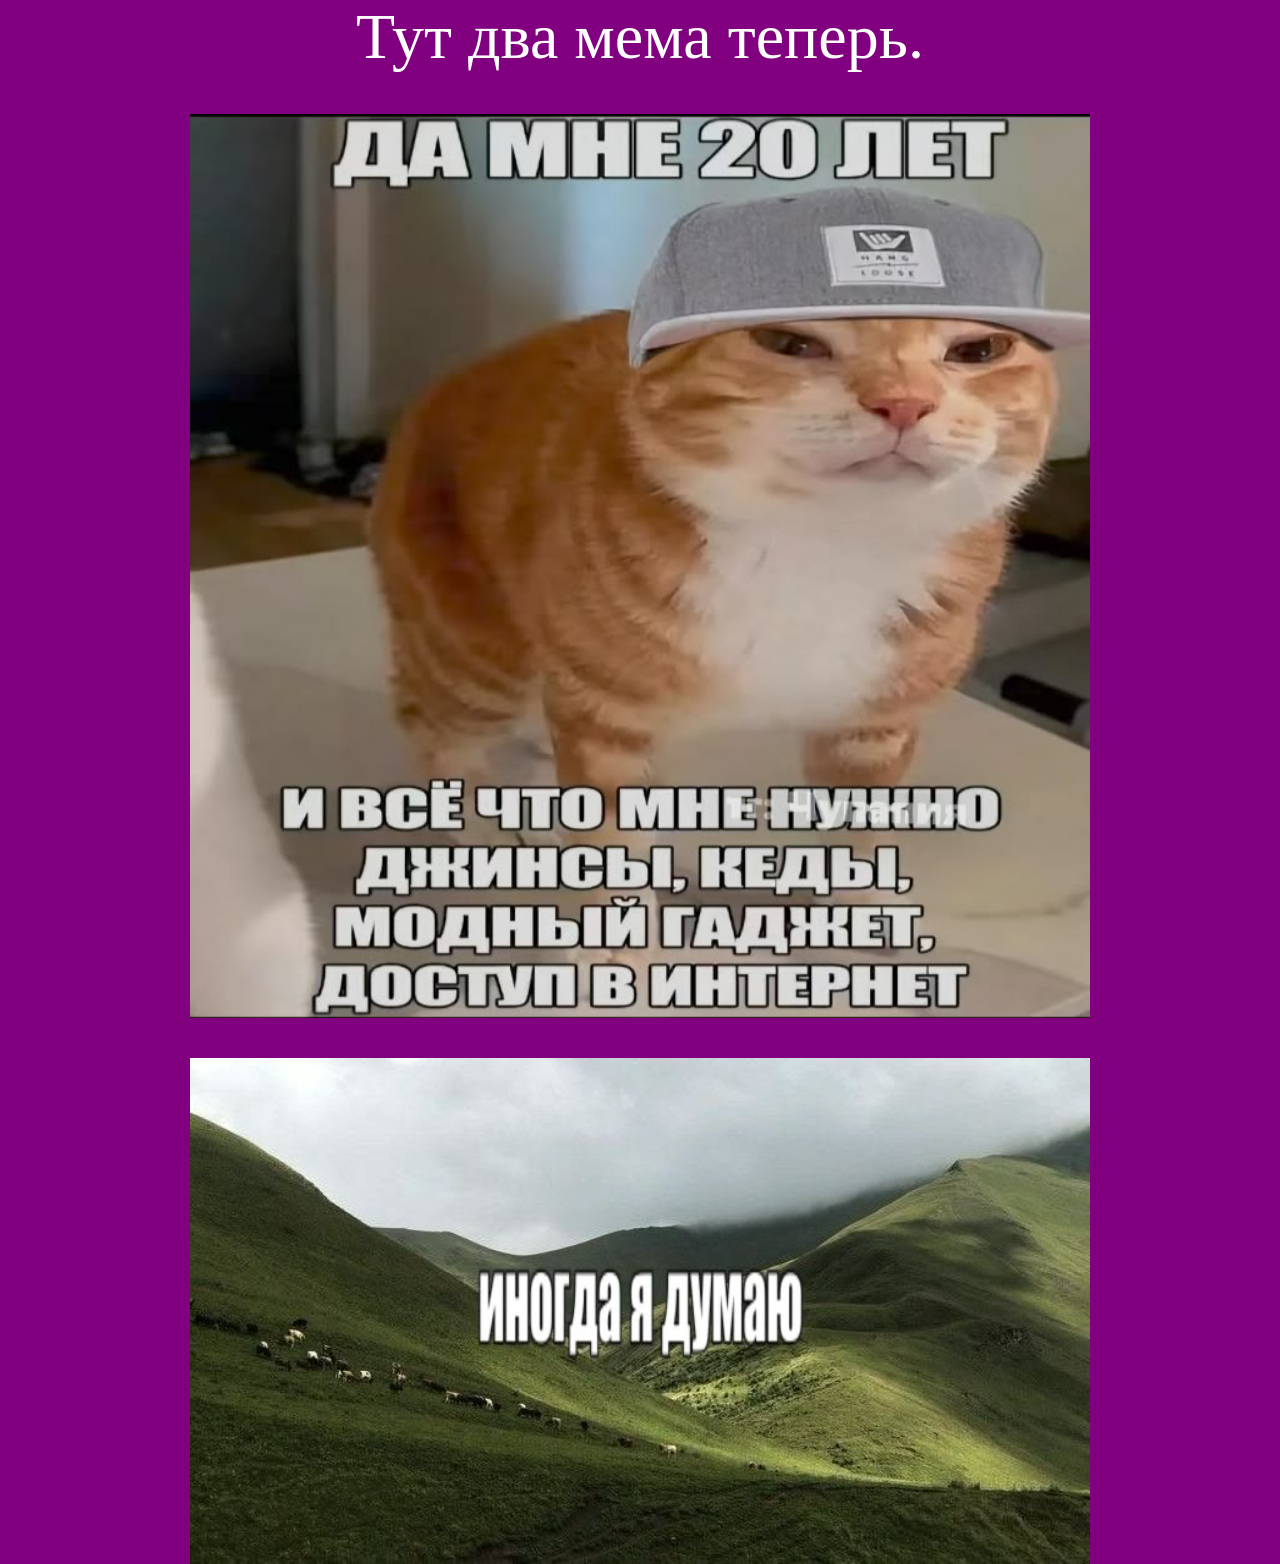
<file: index.html>
<!DOCTYPE html>
<html lang="en">
<head>
    <meta charset="UTF-8">
    <meta name="viewport" content="width=device-width, initial-scale=1.0">
    <link rel="stylesheet" href="style.css">
    <title>mem</title>
</head>
<body>
    <p id="text">Тут два мема теперь.</p>
    <img id="mem" src="molodej.jpg" alt="mem">
    <img id="mem" src="remember.jpg" alt="memem">
</body>
</html>
</file>
<file: style.css>
* {
    margin: 0;
    padding: 0;
}

body {
    display: flex;
    flex-direction: column;
    justify-content: center;
    align-items: center;
    background-color: purple;
    gap: 40px;
}

#mem {
    width: 100vh;
}

#text {
    font-size: 64px;
    font-family: Georgia, 'Times New Roman', Times, serif;
    color: white;
}
</file>
